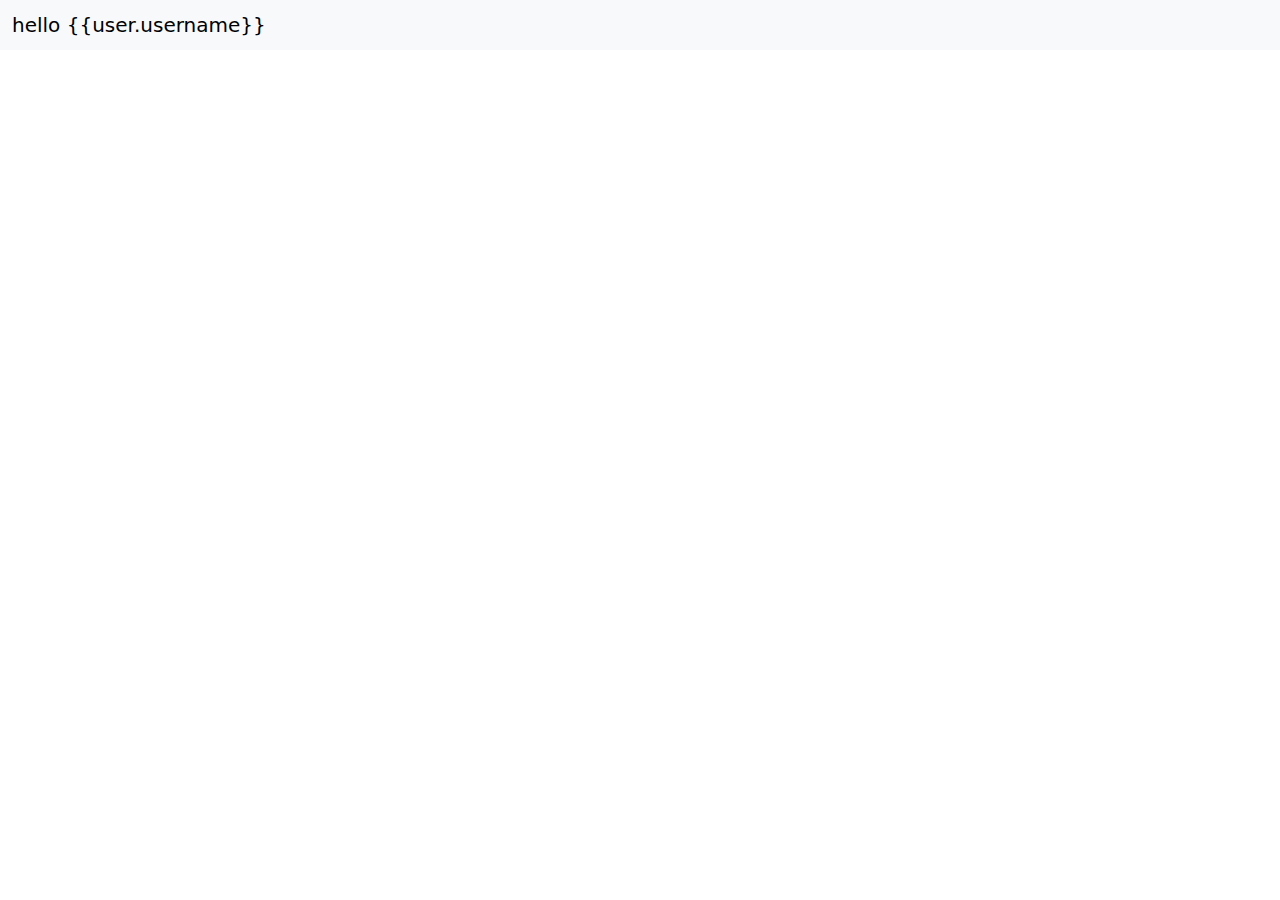
<file: templates/user_page.html>
<!DOCTYPE html>
<html lang="en">
<head>
    <meta charset="UTF-8">
    <meta name="viewport" content="width=device-width, initial-scale=1.0">
    <title>User_details_page</title>
    <link href="static/logo/emoji-smile.svg" rel="shortcut icon" type="image/x-icon">
    <link href="https://cdn.jsdelivr.net/npm/bootstrap@5.3.3/dist/css/bootstrap.min.css" rel="stylesheet" integrity="sha384-QWTKZyjpPEjISv5WaRU9OFeRpok6YctnYmDr5pNlyT2bRjXh0JMhjY6hW+ALEwIH" crossorigin="anonymous">
</head>
<body>
    <!-- As a heading -->
<nav class="navbar bg-body-tertiary">
  <div class="container-fluid">
    <span class="navbar-brand mb-0 h1">hello {{user.username}}</span>
  </div>
</nav>





    <script src="https://cdn.jsdelivr.net/npm/bootstrap@5.3.3/dist/js/bootstrap.bundle.min.js" integrity="sha384-YvpcrYf0tY3lHB60NNkmXc5s9fDVZLESaAA55NDzOxhy9GkcIdslK1eN7N6jIeHz" crossorigin="anonymous"></script>
</body>
</html>
</file>
